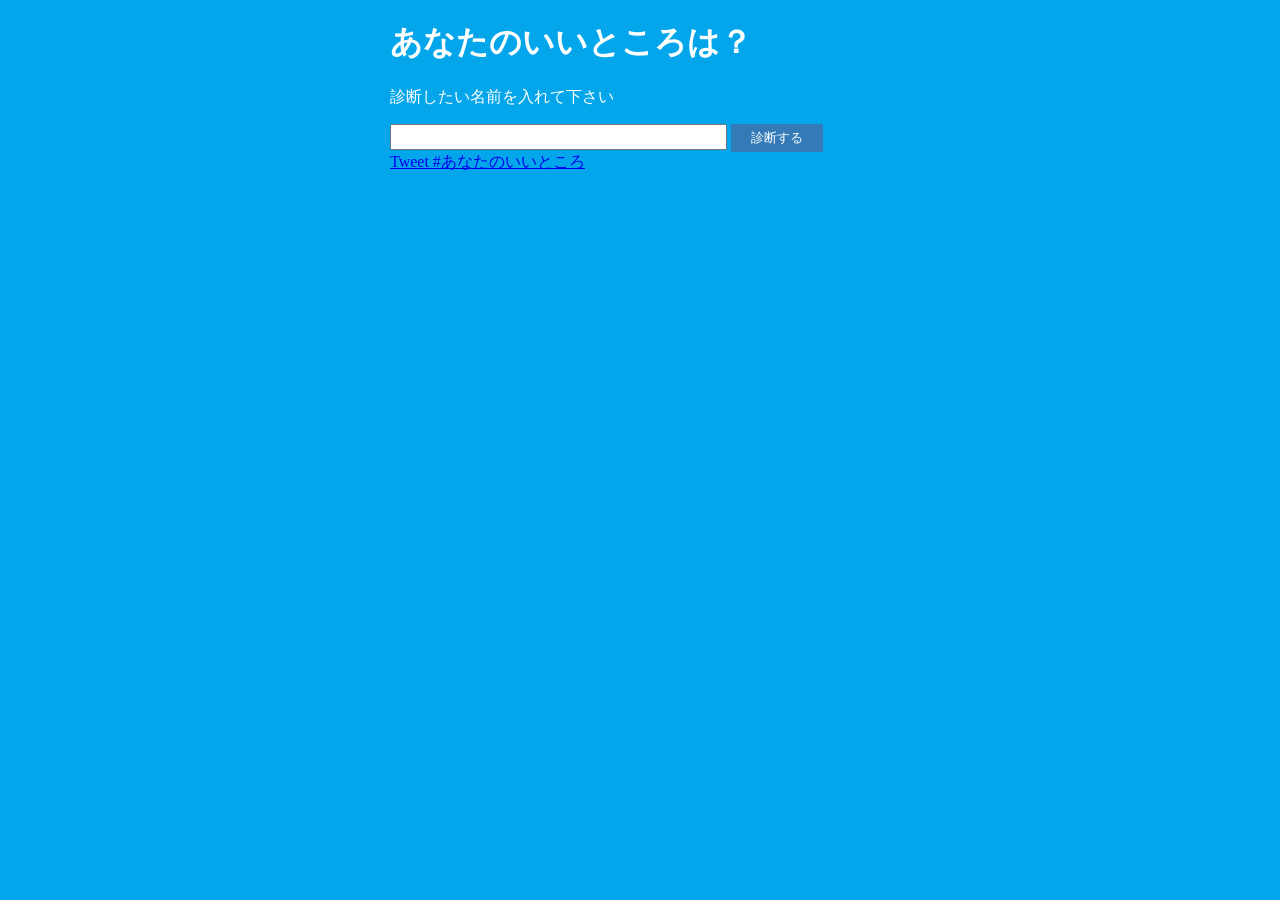
<file: workspace/httpd/assessment.html>
<!DOCTYPE html>
<html lang="ja">
<head>
    <meta charset="UTF-8">
    <meta name="viewport" content="width=device-width, initial-scale=1.0">
    <title>あなたのいいところ診断</title>
    <link rel="stylesheet" href="assessment.css">
</head>
<body>
    <h1>あなたのいいところは？</h1>
    <p>診断したい名前を入れて下さい</p>
    <input type="text" id="user-name" size="40" maxlength="20">
    <button id="assessment">診断する</button>
    <div id="result-area"></div>
    <div id="tweet-area">
        <a href="https://twitter.com/intent/tweet?button_hashtag=あなたのいいところ&ref_src=twsrc%5Etfw" class="twitter-hashtag-button" data-text="診断結果の文章" data-show-count="false">Tweet #あなたのいいところ</a><script async src="https://platform.twitter.com/widgets.js" charset="utf-8"></script>
    </div>
    <script src="assessment.js"></script>
</body>
</html>
</file>
<file: workspace/httpd/assessment.css>
body {
    background-color: #04A6EB;
    color: #FDFFFF;
    width: 500px;
    margin-right: auto;
    margin-left : auto;
}
button {
    padding: 5px 20px;
    background-color: #337AB7;
    color: #FDFFFF;
    border-style: none;
}
input {
    height: 20px;
}
</file>
